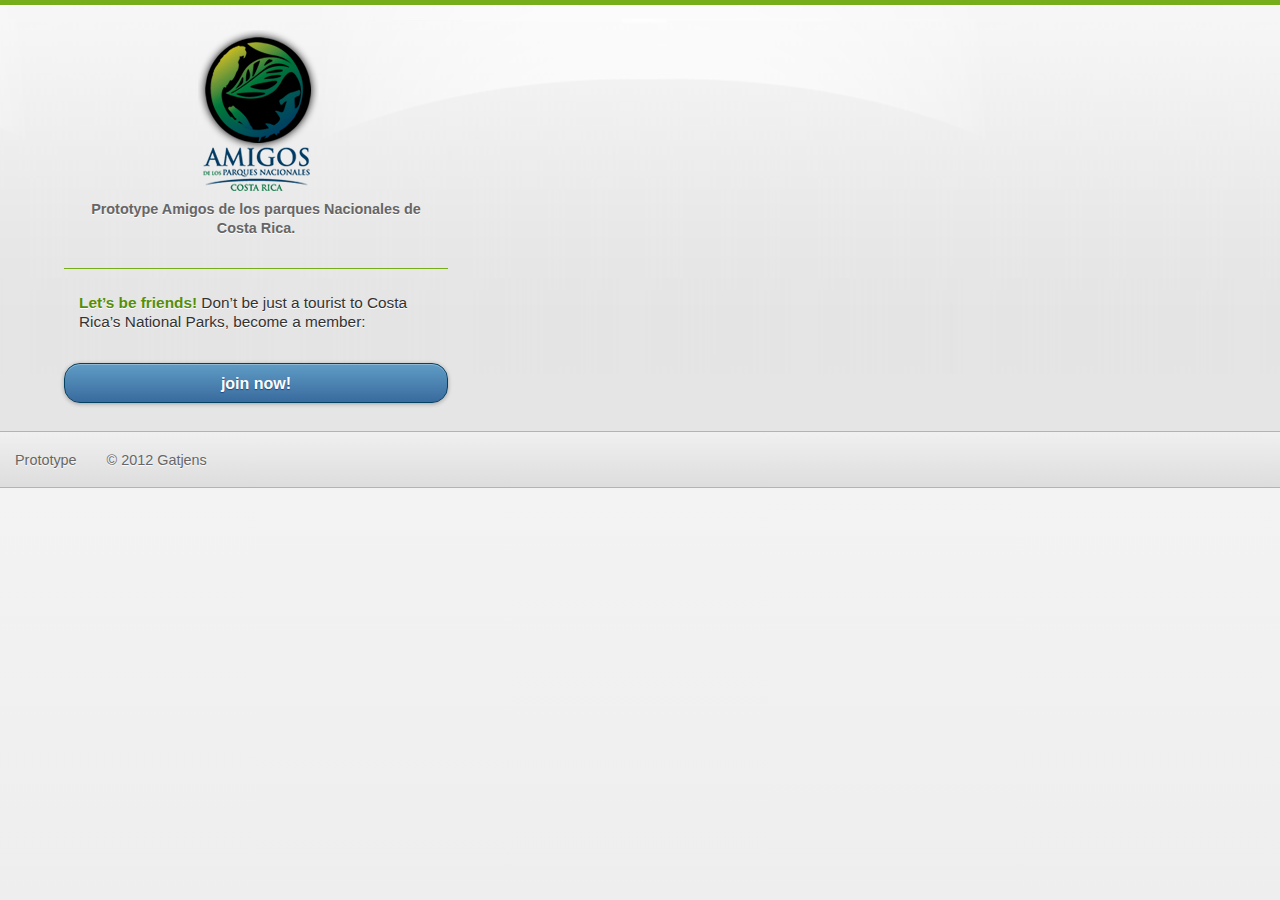
<file: index.html>
<!DOCTYPE html>
<html>
<head>
	<meta charset="utf-8">
	<meta name="viewport" content="width=device-width, minimum-scale=1, maximum-scale=1">

<!-- 	<meta name="viewport" content="width=device-width, initial-scale=1">
 -->	<meta name="apple-mobile-web-app-capable" content="yes" />
	<meta name="apple-mobile-web-app-status-bar-style" content="black" />

	<title>Welcome to Amigos de los Parques Nacionales de Costa Rica’s Online Store</title>
	<link rel="stylesheet"  href="css/themes/default/jquery.mobile-1.2.0.css" />
	<link rel="stylesheet" href="docs/assets/css/jqm-docs.css" />
	<link rel="stylesheet" href="css/app.css" />
	<script src="js/jquery.js"></script>
	<script src="docs/assets/js/jqm-docs.js"></script>
	<script src="js/jquery.mobile-1.2.0.js"></script>
	
	<link rel="stylesheet" href="add2home/style/add2home.css">
	<script type="application/javascript" src="add2home/src/add2home.js" charset="utf-8"></script>

</head>
<body>
<div data-role="page" class="type-home">
	<div data-role="content">
		<p class="jqm-version"></p>

		<div class="content-secondary">

			<div id="jqm-homeheader">
				<img src="docs/assets/images/logo.png" alt="Prototype" />
				<p>Prototype Amigos de los parques Nacionales de Costa Rica.</p>
			</div>


			<p class="intro"><strong>Let’s be friends!</strong> 
				Don’t be just a tourist to Costa Rica’s National Parks,
				become a member:
			</p>

			<a href="home.html" data-theme="b" data-role="button">join now!</a>
		</div><!--/content-primary-->

	</div>

	<div data-role="footer" class="footer-docs" data-theme="c">
            <p>Prototype</p>
			<p>&copy; 2012 Gatjens</p>
	</div>

</div>
</body>
</html>
</file>
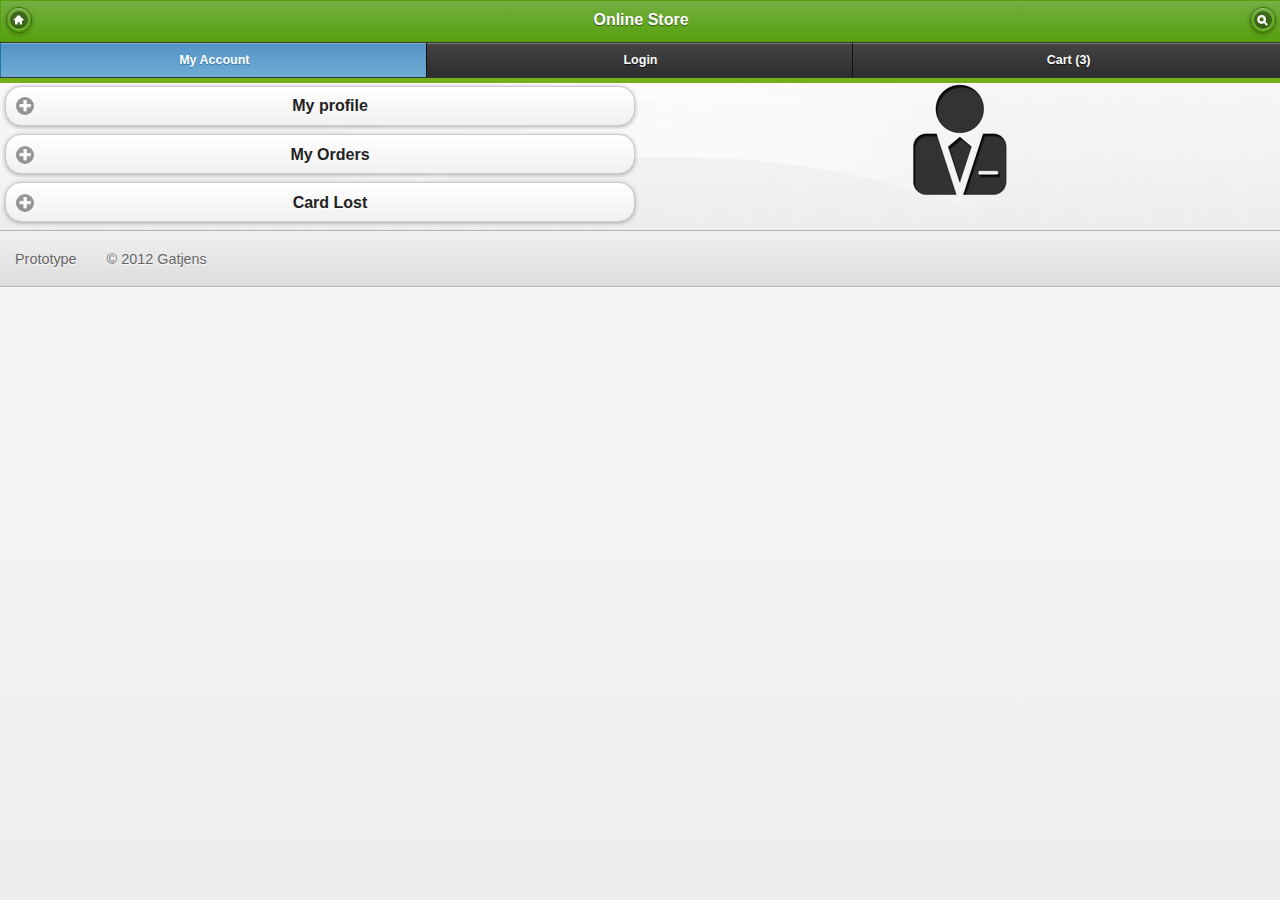
<file: account.html>
<!DOCTYPE html>
<html>
<head>
	<meta charset="utf-8">
	<meta name="viewport" content="width=device-width, initial-scale=1">
	<title>Welcome to Amigos de los Parques Nacionales de Costa Rica’s Online Store</title>
	<link rel="stylesheet"  href="css/themes/default/jquery.mobile-1.2.0.css" />
	<link rel="stylesheet" href="docs/assets/css/jqm-docs.css" />
	<link rel="stylesheet" href="css/app.css" />
	<script src="js/jquery.js"></script>
	<script src="docs/assets/js/jqm-docs.js"></script>
	<script src="js/jquery.mobile-1.2.0.js"></script>
	
</head>
<body>
<div data-role="page" class="type-home">
	<div data-role="header" data-position="fixed" data-theme="f">

		<h1>Online Store</h1>
		<a href="home.html" data-icon="home" data-iconpos="notext" data-direction="reverse">Home</a>
		<a href="nav.html" data-icon="search" data-iconpos="notext" data-rel="dialog" data-transition="fade">Search</a>
	</div>	

	<div data-role="header">
		<div data-role="navbar">
			<ul>
				<li><a class="ui-btn-active" href="account.html">My Account</a></li>
				<li><a href="login.html">Login</a></li>
				<li><a href="cart.html" data-rel="dialog" data-transition="pop">Cart (3)</a></li>
			</ul>
		</div><!-- /navbar -->
	</div><!-- /header -->

	<div id="cart" data-role="popup">
		<p>This is a completely basic popup, no options set.<p>
	</div>

	<div data-role="content">
		<div class="ui-grid-a">
	        <div class="ui-block-b">
			    <a href="#" data-rel="back" data-role="button" data-icon="add">My profile</a>  
    			<a href="#" data-rel="back" data-role="button" data-icon="add">My Orders</a> 
        		<a href="#" data-rel="back" data-role="button" data-icon="add">Card Lost</a> 
			</div>		
	      	<div class="ui-block-c">
	      		<center>
	      			<img src="app/profile.png" />
	      		</center>
	        </div>
		</div>		
	</div>

	<div data-role="footer" class="footer-docs" data-theme="c">
            <p>Prototype</p>
			<p>&copy; 2012 Gatjens</p>
	</div>

</div>
</body>
</html>
</file>
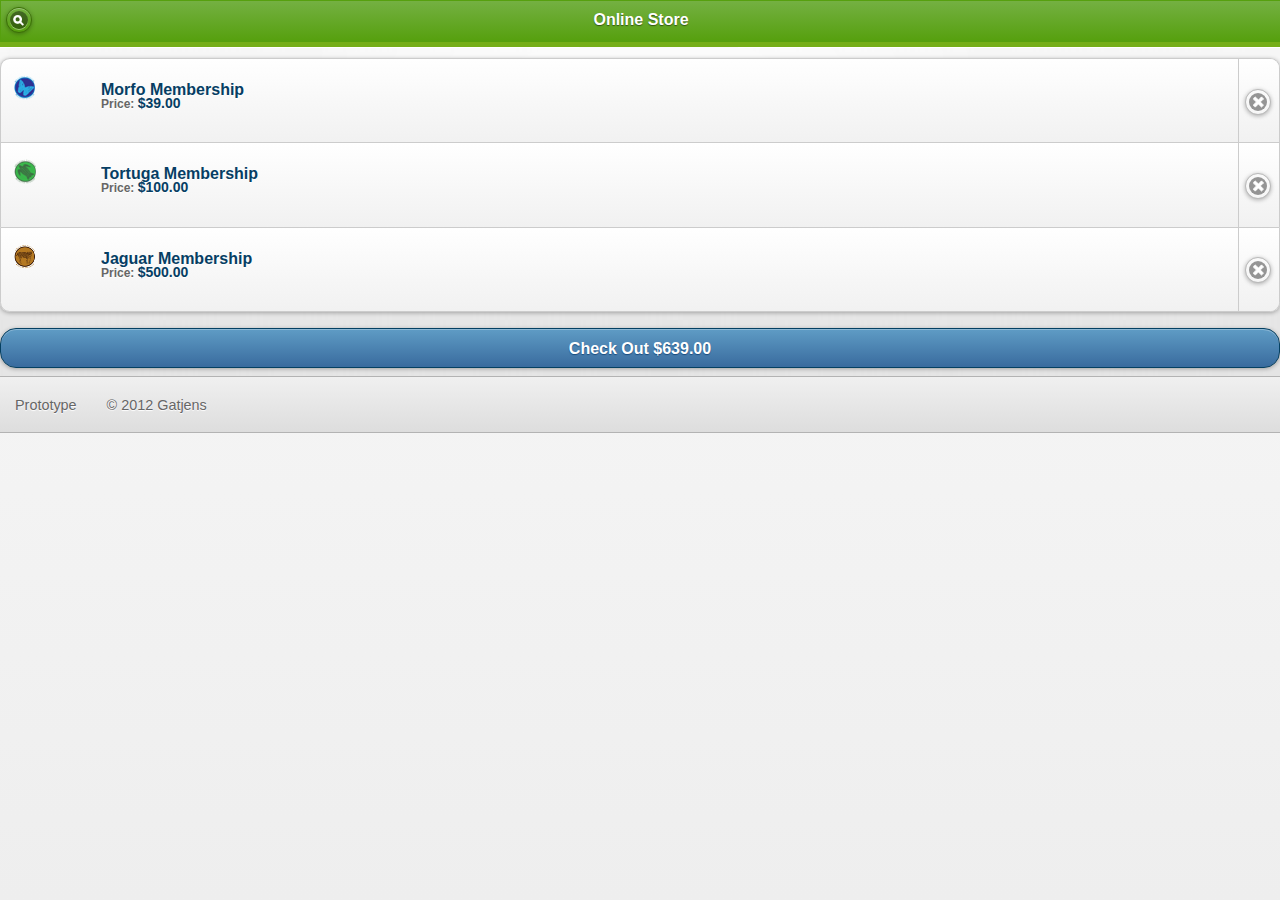
<file: cart.html>
<!DOCTYPE html>
<html>
<head>
	<meta charset="utf-8">
	<meta name="viewport" content="width=device-width, initial-scale=1">
	<title>Welcome to Amigos de los Parques Nacionales de Costa Rica’s Online Store</title>
	<link rel="stylesheet"  href="css/themes/default/jquery.mobile-1.2.0.css" />
	<link rel="stylesheet" href="docs/assets/css/jqm-docs.css" />
	<link rel="stylesheet" href="css/app.css" />
	<script src="js/jquery.js"></script>
	<script src="docs/assets/js/jqm-docs.js"></script>
	<script src="js/jquery.mobile-1.2.0.js"></script>
	
</head>
<body>
<div data-role="page" class="type-home">
	<div data-role="header" data-position="fixed" data-theme="f">
		<h1>Online Store</h1>
		<a href="nav.html" data-icon="search" data-iconpos="notext" data-rel="dialog" data-transition="fade">Search</a>
	</div>

	<div data-role="content">

		<ul data-role="listview" data-inset="true" data-split-theme="d" data-split-icon="delete">
	        <li>
	          <a href="product/morfo.html" data-transition="flip">
	            <img src="app/products/morfo.png" />
	            <h2>Morfo Membership</h2>
	    		<p class="price">Price: <span>$39.00</span> </p>
	          </a>
	          <a href="index.html">Purchase</a>
	        </li>
	        <li>
	          <a href="product/morfo.html" data-transition="flip">
	            <img src="app/products/tortuga.png" />
	            <h2>Tortuga Membership</h2>
	    		<p class="price">Price: <span>$100.00</span></p>
	          </a>
	          <a href="index.html">Purchase</a>
	        </li>
	        <li>
	          <a href="product/morfo.html" data-transition="flip">
	            <img src="app/products/jaguar.png" />
	            <h2>Jaguar Membership</h2>
	    		<p class="price">Price: <span>$500.00</span> </p>
	          </a>
	          <a href="index.html">Purchase</a>
	        </li>
      	</ul>    
      	<a href="index.html" data-theme="b" data-role="button">Check Out $639.00</a>	

	</div>

	<div data-role="footer" class="footer-docs" data-theme="c">
        <p>Prototype</p>
		<p>&copy; 2012 Gatjens</p>
	</div>

</div>
</body>
</html>
</file>
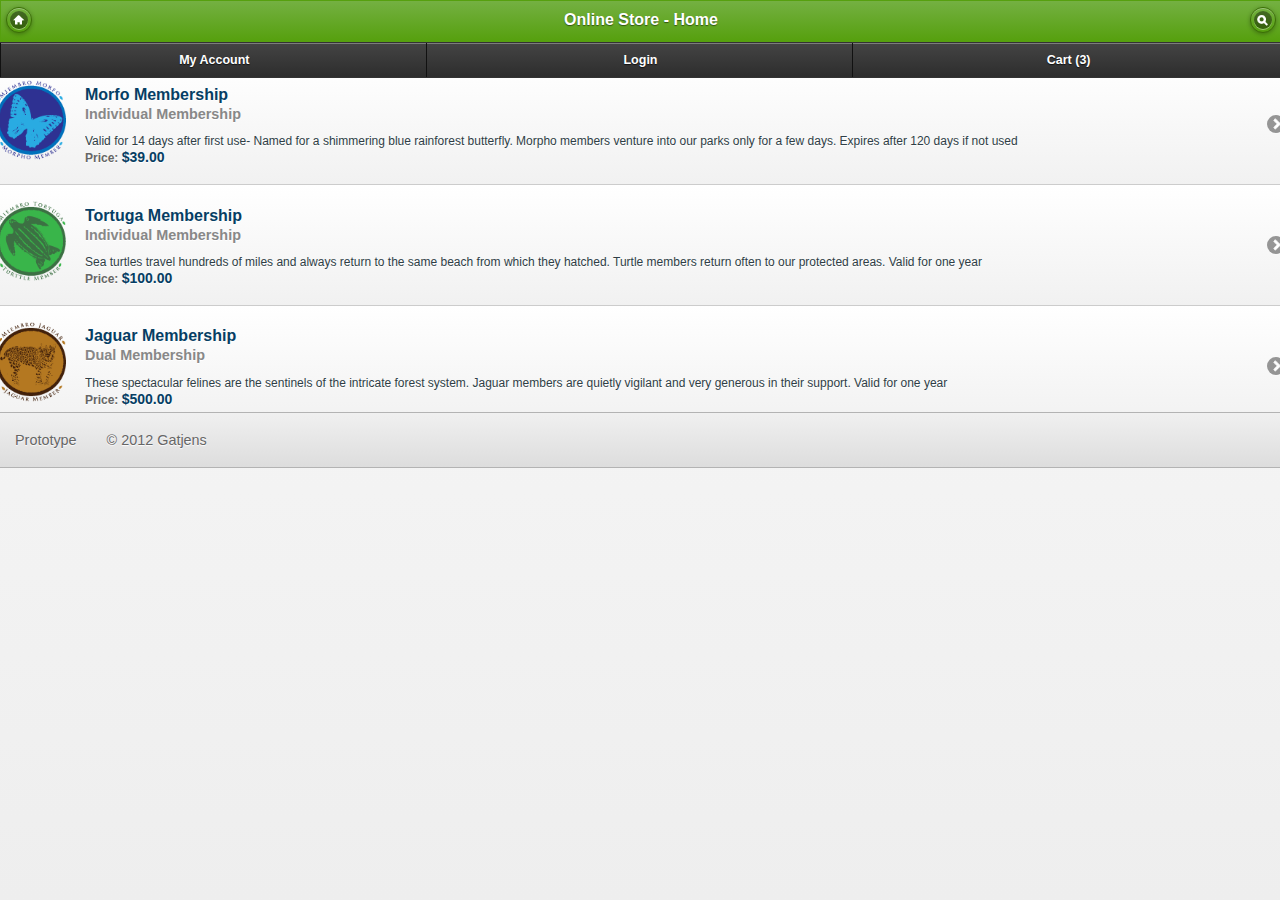
<file: home.html>
<!DOCTYPE html>
<html>
<head>
	<meta charset="utf-8">
	<meta name="viewport" content="width=device-width, initial-scale=1">
	<title>Welcome to Amigos de los Parques Nacionales de Costa Rica’s Online Store</title>
	<link rel="stylesheet"  href="css/themes/default/jquery.mobile-1.2.0.css" />
	<link rel="stylesheet" href="docs/assets/css/jqm-docs.css" />
	<link rel="stylesheet" href="css/app.css" />
	<script src="js/jquery.js"></script>
	<script src="docs/assets/js/jqm-docs.js"></script>
	<script src="js/jquery.mobile-1.2.0.js"></script>
	
</head>
<body>
<div data-role="page" class="type-home">
	<div data-role="header" data-position="fixed" data-theme="f">

		<h1>Online Store - Home</h1>
		<a href="index.html" data-icon="home" data-iconpos="notext" data-direction="reverse">index</a>
		<a href="nav.html" data-icon="search" data-iconpos="notext" data-rel="dialog" data-transition="fade">Search</a>
	</div>	

	<div data-role="header">
		<div data-role="navbar">
			<ul>
				<li><a href="account.html">My Account</a></li>
				<li><a href="login.html">Login</a></li>
				<!-- <li><a href="#/account">My Account</a></li> -->
				<li><a href="cart.html" data-rel="dialog" data-transition="pop">Cart (3)</a></li>
			
			</ul>
		</div><!-- /navbar -->
	</div><!-- /header -->
	<div data-role="content">
		<ul data-role="listview">
	        <li>
	          <a href="product/morfo.html" data-transition="flip">
	            <img src="app/products/morfo2.png" />
	            <h2>Morfo Membership</h2>
	            <h5>Individual Membership</h5>
	    		<p>Valid for 14 days after first use- Named for a shimmering blue rainforest butterfly. Morpho members venture into our parks only for a few days. Expires after 120 days if not used</p>
	    		<p class="price">Price: <span>$39.00</span> </p>
	          </a>
	        </li>
	        <li>
	          <a href="product/morfo.html" data-transition="turn">
	            <img src="app/products/tortuga2.png" />
	            <h2>Tortuga Membership</h2>
	            <h5>Individual Membership</h5>
	    		<p>Sea turtles travel hundreds of miles and always return to the same beach from which they hatched. Turtle members return often to our protected areas. Valid for one year</p>
	    		<p class="price">Price: <span>$100.00</span> </p>
	          </a>
	        </li>
	        <li>
	          <a href="product/morfo.html" data-transition="flow">
	            <img src="app/products/jaguar2.png" />
	            <h2>Jaguar Membership</h2>
	            <h5>Dual Membership</h5>
	            <p>These spectacular felines are the sentinels of the intricate forest system. Jaguar members are quietly vigilant and very generous in their support. Valid for one year</p>
	    		<p class="price">Price: <span>$500.00</span> </p>
	          </a>
	        </li>
      	</ul>    	
	<!-- 
		<div class="content-secondary">
			<a href="index.html" data-theme="b" data-role="button">Start App</a>	
		</div> -->
	</div>

	<div data-role="footer" class="footer-docs" data-theme="c">
        <p>Prototype</p>
		<p>&copy; 2012 Gatjens</p>
	</div>

</div>
</body>
</html>
</file>
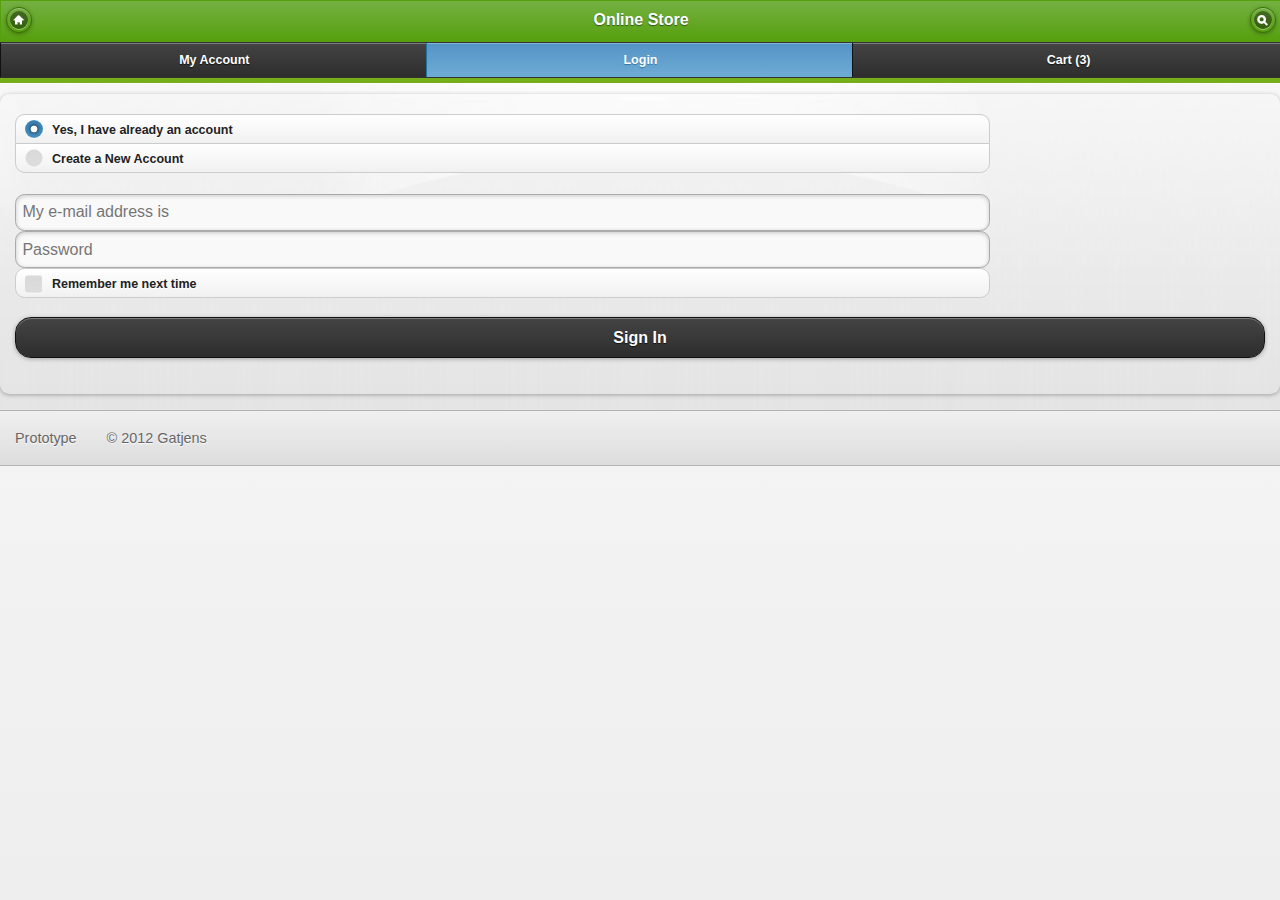
<file: login.html>
<!DOCTYPE html>
<html>
<head>
	<meta charset="utf-8">
	<meta name="viewport" content="width=device-width, initial-scale=1">
	<title>Welcome to Amigos de los Parques Nacionales de Costa Rica’s Online Store</title>
	<link rel="stylesheet"  href="css/themes/default/jquery.mobile-1.2.0.css" />
	<link rel="stylesheet" href="docs/assets/css/jqm-docs.css" />
	<link rel="stylesheet" href="css/app.css" />
	<script src="js/jquery.js"></script>
	<script src="docs/assets/js/jqm-docs.js"></script>
	<script src="js/jquery.mobile-1.2.0.js"></script>
	
</head>
<body>
<div data-role="page" class="type-home">
	<div data-role="header" data-position="fixed" data-theme="f">

		<h1>Online Store</h1>
		<a href="home.html" data-icon="home" data-iconpos="notext" data-direction="reverse">Home</a>
		<a href="nav.html" data-icon="search" data-iconpos="notext" data-rel="dialog" data-transition="fade">Search</a>
	</div>	

	<div data-role="header">
		<div data-role="navbar">
			<ul>
				<li><a href="account.html">My Account</a></li>
				<li><a class="ui-btn-active" href="login.html">Login</a></li>
				<!-- <li><a href="#/account">My Account</a></li> -->
				<li><a href="cart.html" data-rel="dialog" data-transition="pop">Cart (3)</a></li>
			
			</ul>
		</div><!-- /navbar -->
	</div><!-- /header -->
	<div data-role="content">
		 <form action="#" method="get" > 
		      <div data-role="fieldcontain" class="ui-corner-all ui-shadow" style="padding:20px 15px">
		        
		      	<fieldset data-role="controlgroup" data-mini="true">
			    	<input type="radio" name="radio-mini" id="radio-mini-1" value="choice-1" checked="checked" />
			    	<label for="radio-mini-1">Yes, I have already an account</label>

			    	<input type="radio" name="radio-mini" id="radio-mini-3" value="choice-3"  />
			    	<label for="radio-mini-3">Create a New Account</label>
				</fieldset>
				<br>		        
		        <input type="text" name="email" id="email" value="" placeholder="My e-mail address is"/><br>
		        <input type="text" name="password" id="password" value="" placeholder="Password"/>
		        <br>
		        <fieldset data-role="controlgroup" data-mini="true">
		         <input type="checkbox" name="checkbox-2" id="checkbox-2" class="custom" />
		         <label for="checkbox-2">Remember me next time</label>
		        </fieldset>
		        
		        <p><a href="#" data-theme="a" data-role="button">Sign In</a></p>
		      </div>  

		    </form>
	</div>

	<div data-role="footer" class="footer-docs" data-theme="c">
            <p>Prototype</p>
			<p>&copy; 2012 Gatjens</p>
	</div>

</div>
</body>
</html>
</file>
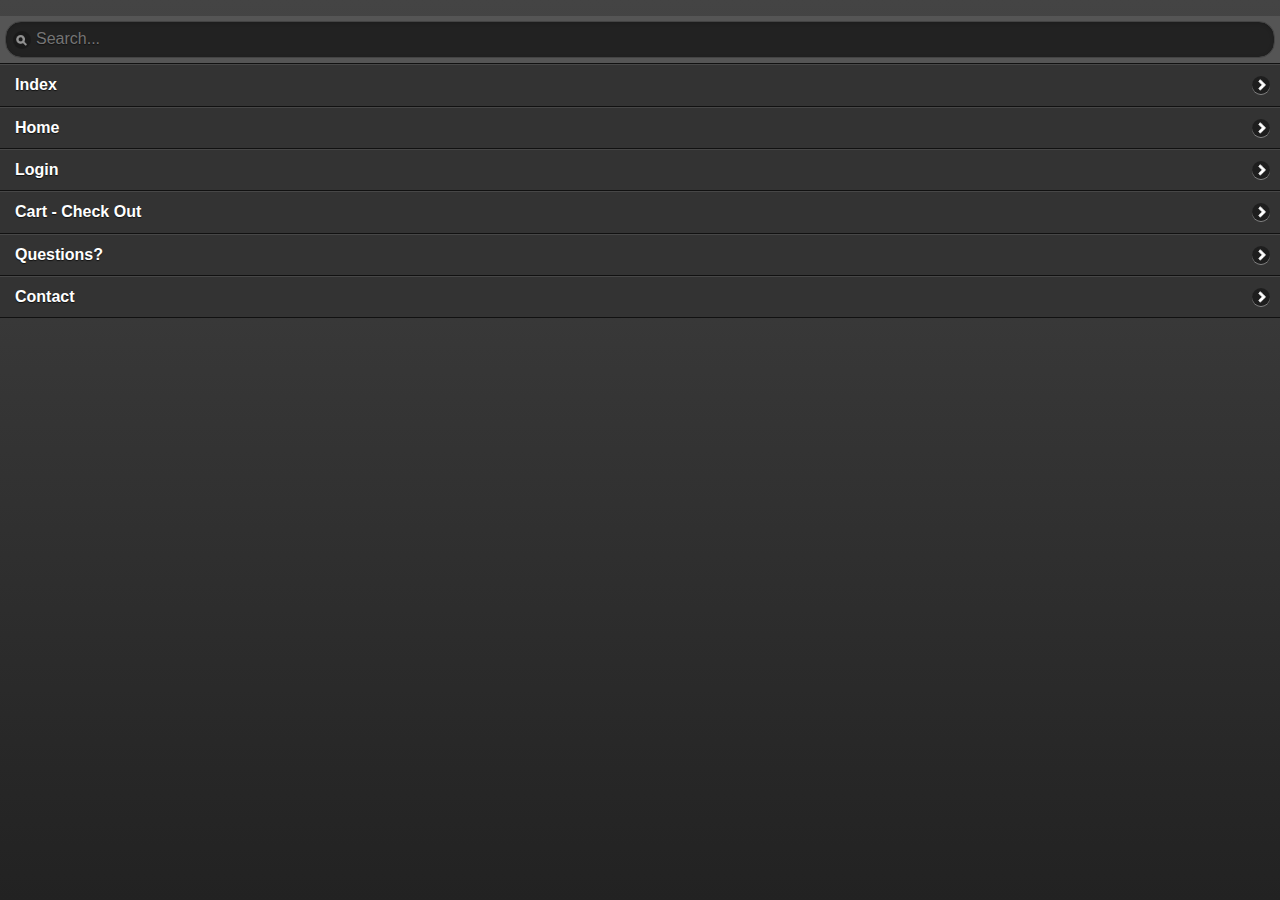
<file: nav.html>
<!DOCTYPE html>
<html>
<head>
	<meta charset="utf-8">
	<meta name="viewport" content="width=device-width, initial-scale=1">
	<title>jQuery UI Mobile Framework - Documentation</title>
	<link rel="stylesheet"  href="css/themes/default/jquery.mobile-1.2.0.css" />
	<link rel="stylesheet" href="docs/assets/css/jqm-docs.css"/>

	<script src="js/jquery.js"></script>
	<script src="docs/assets/js/jqm-docs.js"></script>
	<script src="js/jquery.mobile-1.2.0.js"></script>
	
</head> 
<body> 
	<div data-role="page" data-theme="a" class="nav-search">
		
	<div data-role="content">   

	<style>

		.nav-search .ui-content {
			margin-top:16px;
		}
		.nav-search .ui-corner-top {
			-moz-border-radius: 0;
			-webkit-border-radius: 0;
			border-radius: 0;
		}
		.nav-search .ui-bar-a {
			background-image:none;
			background-color:#555;
		}
		.nav-search .ui-btn-up-a {
			background-image:none;
			background-color:#333333;
		}
		.nav-search .ui-btn-inner {
			border-top: 1px solid #888;
			border-color: rgba(255, 255, 255, .1);
		}
	</style>
	
	<script>
		$('body').delegate('.nav-search', 'pageshow', function( e ) {
			$('.ui-input-text').attr("autofocus", true)
		});			
	</script>
	
	<ul data-role="listview" data-theme="a" data-divider-theme="a" data-filter="true" data-filter-theme="a" data-filter-placeholder="Search...">
			<li data-filtertext="index page inicio logo">
				<a href="index.html">Index</a>
			</li>
			<li data-filtertext="page home products parques ">
				<a href="home.html">Home</a>
			</li>
			<li data-filtertext="login user profile">
				<a href="login.html">Login</a>
			</li>
			<li data-filtertext="cart checkout pay finish">
				<a href="cart.html">Cart - Check Out</a>
			</li>
			<li data-filtertext="question">
				<a href="cart.html">Questions?</a>
			</li>
			<li data-filtertext="contact">
				<a href="cart.html">Contact</a>
			</li>
		</ul>
	</div><!-- /content -->

</div><!-- /page -->
</body>
</html>
</file>
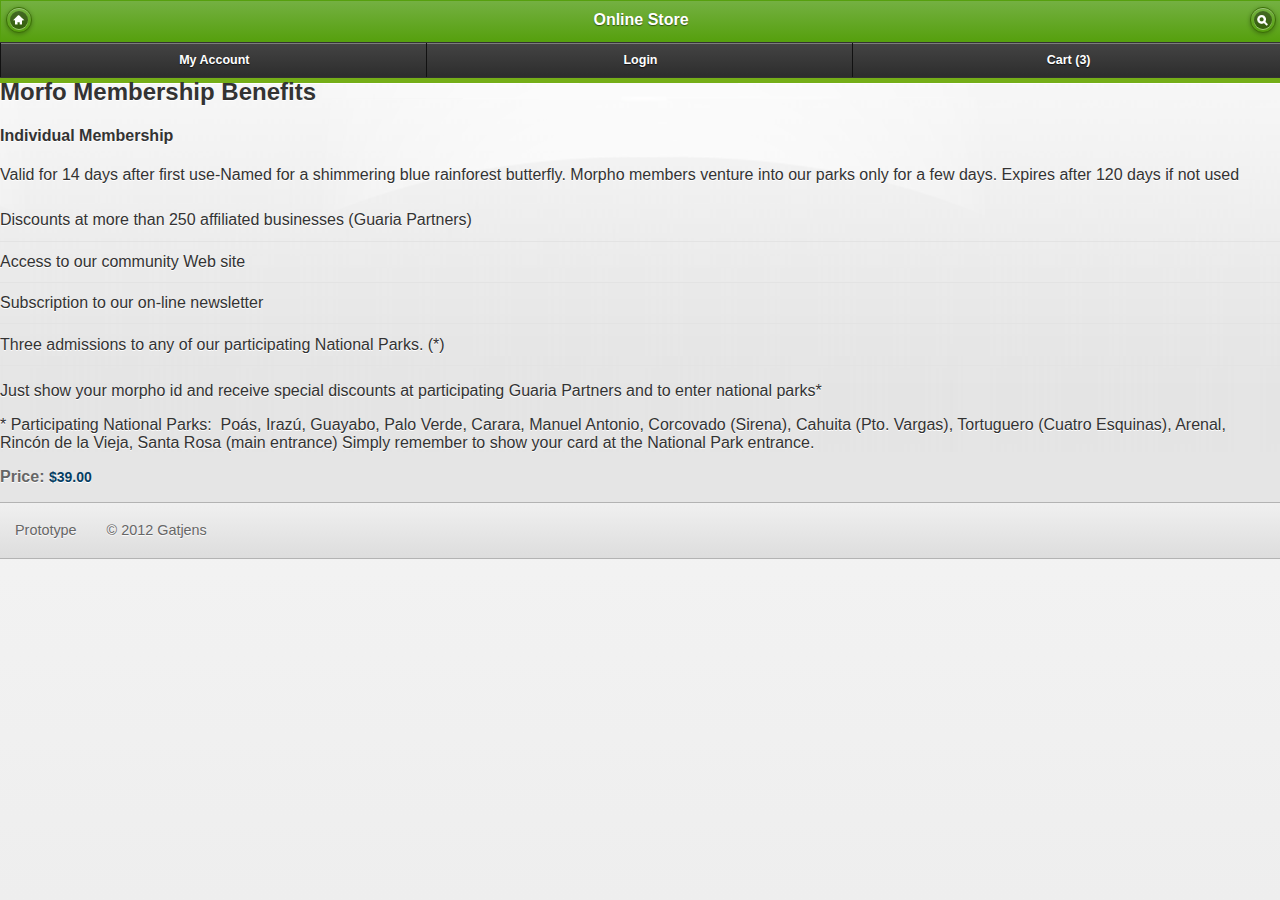
<file: product/morfo.html>
<!DOCTYPE html>
<html>
<head>
	<meta charset="utf-8">
	<meta name="viewport" content="width=device-width, initial-scale=1">
	<title>Welcome to Amigos de los Parques Nacionales de Costa Rica’s Online Store</title>
	<link rel="stylesheet"  href="../css/themes/default/jquery.mobile-1.2.0.css" />
	<link rel="stylesheet" href="../docs/assets/css/jqm-docs.css" />
	<link rel="stylesheet" href="../css/app.css" />
	<script src="../js/jquery.js"></script>
	<script src="../js/jquery.mobile-1.2.0.js"></script>
	
</head>
<body>
<div data-role="page" class="type-home">
	<div data-role="header" data-position="fixed" data-theme="f">

		<h1>Online Store</h1>
		<a href="../home.html" data-icon="home" data-iconpos="notext" data-direction="reverse">home</a>
		<a href="../docs/nav.html" data-icon="search" data-iconpos="notext" data-rel="dialog" data-transition="fade">Search</a>
	</div>	

	<div data-role="header">
		<div data-role="navbar">
			<ul>
				<li><a href="../account.html">My Account</a></li>
				<li><a href="../login.html">Login</a></li>
				<!-- <li><a href="#/account">My Account</a></li> -->
				<li><a href="../cart.html" data-rel="dialog" data-transition="pop">Cart (3)</a></li>
			
			</ul>
		</div><!-- /navbar -->
	</div><!-- /header -->
	<div data-role="content">
		<div id="infoBennefits">           
          <h2>Morfo Membership Benefits</h2>
          <h4>Individual Membership</h4>

            <p>Valid for 14  days after first use-Named for a shimmering blue rainforest butterfly. Morpho members venture into our parks only for a few days. Expires after 120 days if not used</p>            
            <ul>
				<li>Discounts at more than 250 affiliated businesses (Guaria Partners)</li>
				<li>Access to our community Web site </li>
				<li>Subscription to our on-line newsletter</li>
				<li>Three admissions to any of our participating National Parks. (*)</li>
			</ul>
			<p>Just show your morpho id and receive special discounts at participating Guaria Partners and to enter national parks*</p>
			<p>* Participating National Parks:&nbsp; Poás, Irazú, Guayabo, Palo Verde, Carara, Manuel Antonio, Corcovado (Sirena), Cahuita (Pto. Vargas), Tortuguero (Cuatro Esquinas), Arenal, Rincón de la Vieja, Santa Rosa (main entrance) Simply remember to show your card at the National Park entrance.</p>         
            <p class="price">Price: <span>$<span id="MemPrice">39.00</span></span></p>            
        </div> 	
	</div>

	<div data-role="footer" class="footer-docs" data-theme="c">
            <p>Prototype</p>
			<p>&copy; 2012 Gatjens</p>
	</div>

</div>
</body>
</html>
</file>
<file: docs/assets/css/jqm-docs.css>
/* jqm docs css

Beware: lots of last-minute CSS going on in here 
cobblers, shoes, 
*/

body { background: #f9f9f9; padding:13px; }
body.ui-mobile-viewport { padding: 0; }
body, input, textarea, select, button { font-family: Helvetica, Arial, san-serif; }
.ui-mobile .type-home .ui-content { margin: 0; background: #e5e5e5 url(../images/jqm-sitebg.png) top center repeat-x; }
.ui-mobile #jqm-homeheader { padding: 40px 10px 0; text-align: center;  margin: 0 auto; }
.ui-mobile #jqm-homeheader h1 { margin: 0 0 ; }
.ui-mobile #jqm-homeheader p { margin: .3em 0 0; line-height: 1.3; font-size: .9em; font-weight: bold; color: #666; }

.type-home .ui-content .jqm-version {
	display: block;
	position: absolute;
	width: 96px;
	border: solid #fff;
	border-width: 2px 1px;
	padding: .25em 2.25em;
	margin: 0 15px 0 0;
	right: 0;
	top: -2px;
	display: none;
	background: #f7cf57;
	color: #000;
	font-size: .8em;
	font-weight: bold;
	text-align: center;
	text-shadow: 0 1px 1px #fff;
	z-index: 9;
	-webkit-transform: rotate(45deg) translate(4.8em,-1em);
	-moz-transform: rotate(45deg) translate(4.8em,-1em);
	-ms-transform: rotate(45deg) translate(4.8em,-1em);
	-o-transform: rotate(45deg) translate(4.8em,-1em);
	transform: rotate(45deg);
	-webkit-box-shadow: 0 0 6px rgba(0,0,0,.40);
	-moz-box-shadow: 0 0 6px rgba(0,0,0,.40);
	-o-box-shadow: 0 0 6px rgba(0,0,0,.40);
	box-shadow: 0 0 6px rgba(0,0,0,.40);
}
.type-home .ui-content .jqm-version b {
	color: #a21412;
	font-weight: bold;
}

.footer-docs {
	padding: 5px 0;
	clear:both;
	color:#666;
}
.footer-docs p {
	font-weight: normal;
	font-size: .9em;
}
.ui-mobile-viewport .footer-docs p {
	margin: .5em 15px;	
}
.ui-mobile-viewport .footer-docs p.jqm-version {
	font-weight: bold;
}
@media all and (min-width:650px) {
	.ui-mobile-viewport .footer-docs {
		overflow: hidden;		
	}
	.ui-mobile-viewport .footer-docs p {
		margin: 1em 15px;
		float: left;		
	}
	.ui-mobile-viewport .footer-docs p.jqm-version {
		float: right;
		font-weight: normal;
	}
}

h2 { margin:0em 0 .1em 0; }
p code { font-size:1.2em; font-weight:bold; } 
h4 code {font-size:1.2em; font-weight:bold; }

dt { font-weight: bold; margin: 2em 0 .5em; }
dt code, dd code { font-size:1.3em; line-height:150%; }
pre { white-space: pre; white-space: pre-wrap; word-wrap: break-word; }
strong { font-weight: bold; }

#jqm-homeheader img { margin-top:-20px; }
img { max-width: 100%; }

/* fluid images moved from jquery.mobile.core.css*/
.ui-mobile img {
	max-width: 100%;
}

.ui-header .jqm-home { top: 0; }
nav { margin: 0; }

p.intro {
	font-size: .96em;
	line-height: 1.3;
	border-top: 1px solid #75ae18;
	border-bottom: 0;
	background: none;
	margin: 1.5em 0;
	padding: 1.5em 15px 0;
}
p.intro strong {
	color:  #558e08;
}

.type-interior .content-secondary {
	border-right: 0;
	border-left: 0;
	margin: 10px -15px 0;
	background: #fff;
	border-top: 1px solid #ccc;
}
.type-home .ui-content {
	margin-top: 5px;
	overflow: hidden;
	position: relative;
}
.type-interior .ui-content {
	padding-bottom: 0;
}
.content-secondary .ui-collapsible {
	padding: 10px 15px;
}
.content-secondary .ui-collapsible-inset {
	margin: 0;
}
.content-secondary .ui-collapsible-content {
	padding: 0;
	background: none;
}
.content-secondary .ui-listview {
	margin: 0;
}
/* new API additions */

dt {  
	margin: 35px 0 15px 0; 
	background-color:#ddd; 
	font-weight:normal;
}
dt code { 
	display:inline-block; 
	font-weight:bold;
	color:#56A00E; 
	padding:3px 7px; 
	margin-right:10px; 
	background-color:#fff; 
}
dd { 
	margin-bottom:10px; 
}
dd .default { font-weight:bold; }
dd pre { 
	margin:0 0 0 0; 
}
dd code { font-weight: normal; }
dd pre code { 
	margin:0; 
	border:none; 
	font-weight:normal; 
	font-size:100%; 
	background-color:transparent; 
}
dd h4 { margin:15px 0 0 0; }
		
.localnav {
	margin:0 0 20px 0;
}
.ui-mobile-viewport .localnav li {
	float:left;
}
.localnav .ui-btn-inner { 
	padding: .6em 10px; 
	font-size:80%; 
}

/* custom dialog for the photos sharing */
.ui-dialog.dialog-actionsheet .ui-dialog-contain {
	margin-top: 0;
}

/* popup examples */
.type-interior .ui-popup-container .ui-content { padding: 15px !important; }

/* F bar theme - just for the docs overview headers */
.ui-bar-f {
	border: 1px solid #56A00E;
	background: 			#74b042;
	color: 					#fff;
	font-weight: bold;
	text-shadow: 0 1px 1px #335413;	
	background-image: -webkit-gradient(linear, left top, left bottom, from(#74b042), to(#56A00E)); /* Saf4+, Chrome */
	background-image: -webkit-linear-gradient(#74b042, #56A00E); /* Chrome 10+, Saf5.1+ */
	background-image:    -moz-linear-gradient(#74b042, #56A00E); /* FF3.6 */
	background-image:     -ms-linear-gradient(#74b042, #56A00E); /* IE10 */
	background-image:      -o-linear-gradient(#74b042, #56A00E); /* Opera 11.10+ */
	background-image:         linear-gradient(#74b042, #56A00E);		
}
.ui-bar-f, 
.ui-bar-f input, 
.ui-bar-f select, 
.ui-bar-f textarea, 
.ui-bar-f button {
	font-family: Helvetica, Arial, sans-serif /*{global-font-family}*/;
}

.ui-bar-f,
.ui-bar-f .ui-link-inherit {
	color: 					#fff;
}
.ui-bar-f .ui-link {
	color: 					#fff;
	font-weight: bold;
}
.ui-btn-up-f {
	border: 1px solid 		#3B6F07;
	background: 			#56A00E;
	font-weight: bold;
	color: 					#fff;
	text-shadow: 0 1px 1px #234403;
	background-image: -webkit-gradient(linear, left top, left bottom, from(#74b042), to(#56A00E)); /* Saf4+, Chrome */
	background-image: -webkit-linear-gradient(#74b042, #56A00E); /* Chrome 10+, Saf5.1+ */
	background-image:    -moz-linear-gradient(#74b042, #56A00E); /* FF3.6 */
	background-image:     -ms-linear-gradient(#74b042, #56A00E); /* IE10 */
	background-image:      -o-linear-gradient(#74b042, #56A00E); /* Opera 11.10+ */
	background-image:         linear-gradient(#74b042, #56A00E);
}
.ui-btn-up-f a.ui-link-inherit {
	color: 					#fff;
}
.ui-btn-hover-f {
	border: 1px solid 		#3B6F07;
	background: 			#6EBC1F;
	font-weight: bold;
	color: 					#fff;
	text-shadow: 0 1px 1px #234403;
	background-image: -webkit-gradient(linear, left top, left bottom, from(#8FC963), to(#6EBC1F)); /* Saf4+, Chrome */
	background-image: -webkit-linear-gradient(#8FC963, #6EBC1F); /* Chrome 10+, Saf5.1+ */
	background-image:    -moz-linear-gradient(#8FC963, #6EBC1F); /* FF3.6 */
	background-image:     -ms-linear-gradient(#8FC963, #6EBC1F); /* IE10 */
	background-image:      -o-linear-gradient(#8FC963, #6EBC1F); /* Opera 11.10+ */
	background-image:         linear-gradient(#8FC963, #6EBC1F);
}
.ui-btn-hover-f a.ui-link-inherit {
	color: 					#fff;
}
.ui-btn-down-f {
	border: 1px solid 		#3B6F07;
	background: 			#3d3d3d;
	font-weight: bold;
	color: 					#fff;
	text-shadow: 0 1px 1px #234403;
	background-image: -webkit-gradient(linear, left top, left bottom, from(#56A00E), to(#64A234)); /* Saf4+, Chrome */
	background-image: -webkit-linear-gradient(#56A00E, #64A234); /* Chrome 10+, Saf5.1+ */
	background-image:    -moz-linear-gradient(#56A00E, #64A234); /* FF3.6 */
	background-image:     -ms-linear-gradient(#56A00E, #64A234); /* IE10 */
	background-image:      -o-linear-gradient(#56A00E, #64A234); /* Opera 11.10+ */
	background-image:         linear-gradient(#56A00E, #64A234);
}
.ui-btn-down-f a.ui-link-inherit {
	color: 					#fff;
}
.ui-btn-up-f,
.ui-btn-hover-f,
.ui-btn-down-f {
	font-family: Helvetica, Arial, sans-serif;
	text-decoration: none;
}


/* docs site layout */

@media all and (min-width: 650px){
	
	.type-home .ui-content {
		margin-top: 5px;
	}
	.ui-mobile #jqm-homeheader {
		max-width: 340px;
	}
	p.intro {
		margin: 2em 0;
	}
	.type-home .ui-content,
	.type-interior > .ui-content {
		padding: 0;
	}
	.type-interior > .ui-content {
		overflow: hidden;
	}
	.content-secondary {
		text-align: left;
		float: left;
		width: 45%;
	}
	.content-secondary,
	.type-interior .content-secondary {
		margin: 30px 0 20px 2%;
		padding: 20px 4% 0 0;
		background: none;
		border-top: none;
		position: relative;
	}
	.type-interior .content-secondary::after {
		content: "";
		display: inline-block;
		position: absolute;
		top: 0;
		right: 0;
		height: 1px;
		width: 1px;
		margin-bottom: -9999px;
		padding-bottom: 9999px;
		background: #bbb;
	}
	.type-index .content-secondary {
		padding: 0;
	}
	.content-secondary .ui-collapsible {
		margin: 0;
		padding: 0;
	}
	.content-secondary .ui-collapsible-content {
		border-left: none;
		border-right: none;
	}
	.type-index .content-secondary .ui-listview {
		margin: 0;
	}
	.ui-mobile #jqm-homeheader {
		padding: 0;
	}
	.content-primary {
		width: 45%;
		float: right;
		margin-top: 30px;
		margin-right: 1%;
		padding-right: 1%;
	}
	.content-primary ul:first-child {
		margin-top: 0;
	}
	/* collapsible non-inset example */
	.content-primary .ui-collapsible-content ul:first-child {
		margin-top: -10px;
	}
	.content-secondary h2 {
		position: absolute;
		left: -9999px;
	}
	.type-interior .content-primary {
		padding: 1.5em 6% 3em 0;
		margin: 0;
	}
	/* fix up the collapsibles - expanded on desktop */
	.content-secondary .ui-collapsible-inset {
		margin-bottom: -1px;
	}
	.content-secondary .ui-collapsible-heading {
		display: none;
	}
	.content-secondary .ui-collapsible-contain {
		margin:0;
	}
	.content-secondary .ui-collapsible-content {
		display: block;
		margin: 0;
		padding: 0;
	}
	.content-secondary .ui-collapsible-content,
	.content-secondary .ui-collapsible-content > .ui-listview .ui-li-last {
		border-bottom-left-radius: 0;
		border-bottom-right-radius: 0;
	}
	.type-interior  .content-secondary .ui-li-divider {
		padding-top: 1em;
		padding-bottom: 1em;
	}
	.type-interior .content-secondary {
		margin: 0;
		padding: 0;
	}
	
}
@media all and (min-width: 750px){
	.type-home .ui-content {
		background-position: 39%;
	}
	.content-secondary {
		width: 34%;
	}
	.content-primary {
		width: 56%;
		padding-right: 1%;
	}
}

@media all and (min-width: 1200px){
	.type-home .ui-content{
		background-position: 38.5%;
	}
	.content-secondary {
		width: 30%;
		padding-right:6%;
		margin: 30px 0 20px 5%;
	}
	.type-interior .content-secondary {
		margin: 0;
		padding: 0;
	}
	.content-primary {
		width: 50%;
		margin-right: 5%;
		padding-right: 3%;
	}
	.type-interior .content-primary {
		width: 60%;
	}
}

/* reset for popup examples */
.type-interior .ui-popup.ui-content,
.type-interior .ui-popup .ui-content {
	background-position: 0 0;
	background-repeat: no-repeat;
	overflow: visible;
}

/* tables documenting enum-type settings */
.enum-value {
	vertical-align: top;
	white-space: nowrap;
}

/* Navbar examples */
.content-primary > .ui-header,
.content-primary > .ui-footer {
	overflow: hidden;
}

/* list styles */
ul { margin:0; padding-left:0; }
ul li { list-style:none; padding:.7em 0; margin:0; border-bottom:1px solid #e3e3e3; }
ul ul li { border: none;}

dl dd ul { padding-left: 40px; }
dl dd ul li { list-style: disc; }
dl dd ul li li { list-style: circle; }
dl dd ul li li li { list-style: square; }
dl dd ul li { border: none; }

.ui-mobile-viewport .localnav li {
	border: none;	
}
</file>
<file: css/app.css>
.ui-mobile .ui-listview a img {
    margin: 15px 10px 10px 10px
}
h2.ui-li-heading {
    color: #063E64;
    margin-bottom: 2px
}
h5.ui-li-heading {
    font-size: .9em;
    color: #888;
    margin-top: 0;
    padding-bottom: 10px
}

p.price {
    color: #666;
    font-weight: bold;
}

p.price span {
    font-size: 14px;
    color: #063E64;
}

.ui-dialog.my-dialog .ui-dialog-contain { margin-top: 0 }
.ui-dialog .ui-dialog-contain { margin-top: 0 }
/*
.ui-btn-active {
    border: 1px solid #c6ab7c;
    background: #d6c08e 
    font-weight: bold;
    color: white;
    cursor: pointer;
    text-shadow: 0  1px  1px  #000;
    text-decoration: none;
    background-image: -webkit-gradient(linear, left top, left bottom, from( #d6c08e , to( #c6ab7c ));
    background-image: -webkit-linear-gradient( #d6c08e , #c6ab7c);
    background-image: -moz-linear-gradient( #d6c08e, #c6ab7c);
    background-image: -ms-linear-gradient( #d6c08e , #c6ab7c);
    background-image: -o-linear-gradient( #d6c08e , #c6ab7c);
    background-image: linear-gradient( #d6c08e, #c6ab7c );
    font-family: Helvetica, Arial, sans-serif;
}*/
</file>
<file: add2home/style/add2home.css>
/**
 *
 * Main container
 *
 */
#addToHomeScreen {
	z-index:9999;
	-webkit-user-select:none;
	-webkit-box-sizing:border-box;
	width:240px;
	font-size:15px;
	padding:12px 14px;
	text-align:left;
	font-family:helvetica;
	background-image:-webkit-gradient(linear,0 0,0 100%,color-stop(0,#fff),color-stop(0.02,#eee),color-stop(0.98,#ccc),color-stop(1,#a3a3a3));
	border:1px solid #505050;
	-webkit-border-radius:8px;
	-webkit-background-clip:padding-box;
	color:#333;
	text-shadow:0 1px 0 rgba(255,255,255,0.75);
	line-height:130%;
	-webkit-box-shadow:0 0 4px rgba(0,0,0,0.5);
}

#addToHomeScreen.addToHomeIpad {
	width:268px;
	font-size:18px;
	padding:14px;
}

/**
 *
 * The 'wide' class is added when the popup contains the touch icon
 *
 */
#addToHomeScreen.addToHomeWide {
	width:296px;
}

#addToHomeScreen.addToHomeIpad.addToHomeWide {
	width:320px;
	font-size:18px;
	padding:14px;
}

/**
 *
 * The balloon arrow
 *
 */
#addToHomeScreen .addToHomeArrow {
	position:absolute;
	background-image:-webkit-gradient(linear,0 0,100% 100%,color-stop(0,rgba(204,204,204,0)),color-stop(0.4,rgba(204,204,204,0)),color-stop(0.4,#ccc));
	border-width:0 1px 1px 0;
	border-style:solid;
	border-color:#505050;
	width:16px; height:16px;
	-webkit-transform:rotateZ(45deg);
	bottom:-9px; left:50%;
	margin-left:-8px;
	-webkit-box-shadow:inset -1px -1px 0 #a9a9a9;
	-webkit-border-bottom-right-radius:2px;
}


/**
 *
 * The balloon arrow for iPad
 *
 */
#addToHomeScreen.addToHomeIpad .addToHomeArrow {
	-webkit-transform:rotateZ(-135deg);
	background-image:-webkit-gradient(linear,0 0,100% 100%,color-stop(0,rgba(238,238,238,0)),color-stop(0.4,rgba(238,238,238,0)),color-stop(0.4,#eee));
	-webkit-box-shadow:inset -1px -1px 0 #fff;
	top:-9px; bottom:auto; left:50%;
}


/**
 *
 * Close button
 *
 */
#addToHomeScreen .addToHomeClose {
	-webkit-box-sizing:border-box;
	position:absolute;
	right:4px;
	top:4px;
	width:18px;
	height:18px; line-height:14px;
	text-align:center;
	text-indent:1px;
	-webkit-border-radius:9px;
	background:rgba(0,0,0,0.12);
	color:#707070;
	-webkit-box-shadow:0 1px 0 #fff;
	font-size:16px;
}


/**
 *
 * The '+' icon, displayed only on iOS < 4.2
 *
 */
#addToHomeScreen .addToHomePlus {
	font-weight:bold;
	font-size:1.3em;
}


/**
 *
 * The 'share' icon, displayed only on iOS >= 4.2
 *
 */
#addToHomeScreen .addToHomeShare {
	display:inline-block;
	width:18px;
	height:15px;
	background-repeat:no-repeat;
	background-image:url([data-uri]);
	background-size:18px 15px;
	text-indent:-9999em;
	overflow:hidden;
}


/**
 *
 * The touch icon (if available)
 *
 */
#addToHomeScreen .addToHomeTouchIcon {
	display:block;
	float:left;
	-webkit-border-radius:6px;
	-webkit-box-shadow:0 1px 3px rgba(0,0,0,0.5),
		inset 0 0 2px rgba(255,255,255,0.9);
	background-repeat:no-repeat;
	width:57px; height:57px;
	-webkit-background-size:57px 57px;
	margin:0 12px 0 0;
	border:1px solid #333;
	-webkit-background-clip:padding-box;
}


/**
 *
 * The 'share' icon for retina display
 *
 */
@media all and (-webkit-min-device-pixel-ratio: 2) {
	#addToHomeScreen .addToHomeShare {
		background-image:url([data-uri]);
	}
}
</file>
